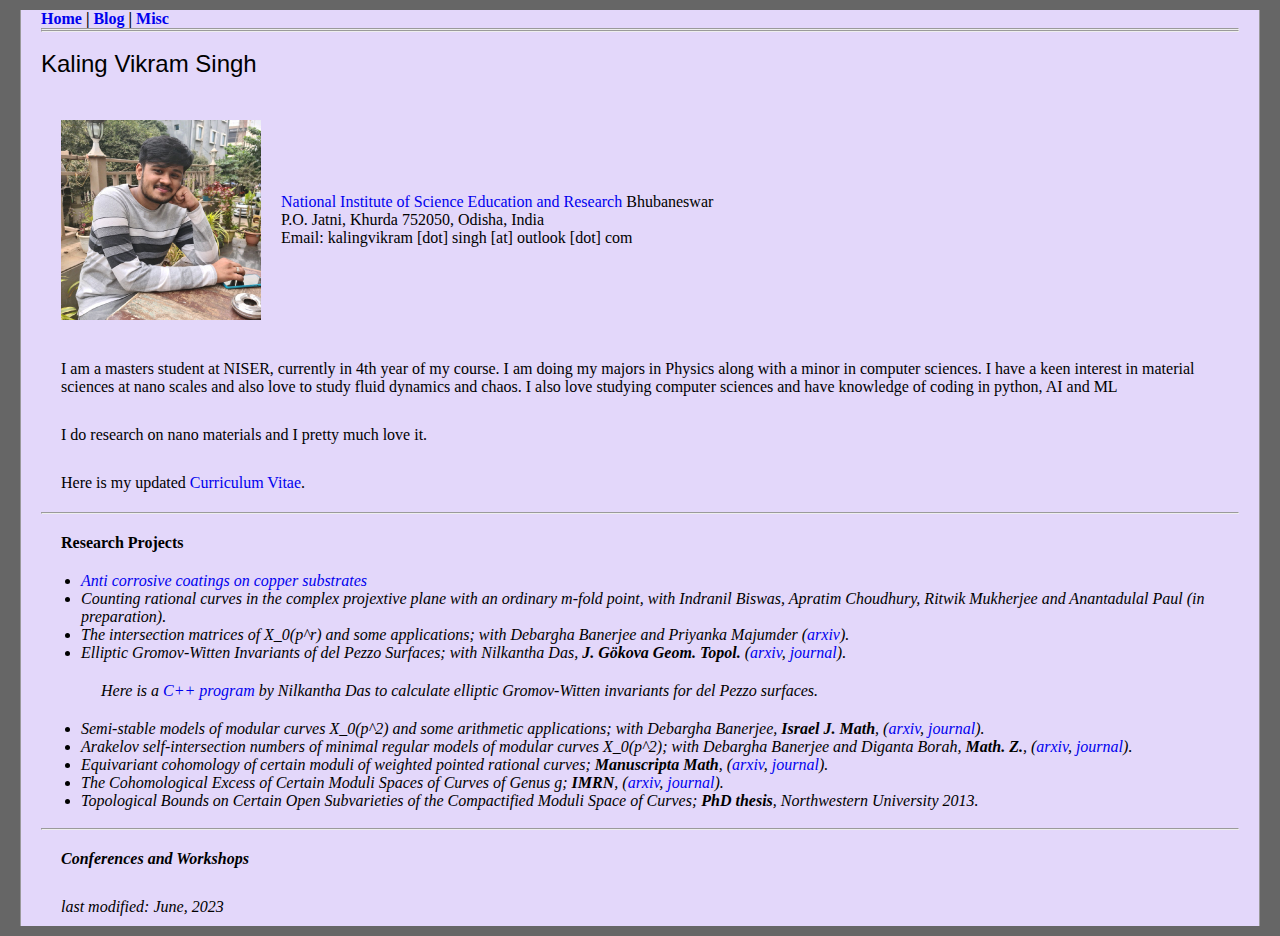
<file: index.html>
<!DOCTYPE html PUBLIC "-//W3C//DTD XHTML 1.0 Transitional//EN" "http://www.w3.org/TR/xhtml1/DTD/xhtml1-transitional.dtd">

<html xmlns="http://www.w3.org/1999/xhtml">
<head>
  <meta http-equiv="Content-Type" content="text/html; charset=utf-8" />
  <title>Kaling Vikram Singh</title>
  <style type="text/css">
    body {
      background-color: #666666;
    }
  </style>
  <link href="css/Layout.css" rel="stylesheet" type="text/css" />
  <style type="text/css">
    a:link {
      text-decoration: none;
    }
    a:visited {
	  text-decoration: none;
    }
    a:hover {
      text-decoration: none;
    }
    a:active {
      text-decoration: none;
      color: #FF0000;
    }
    body,td,th {
      color: #000000;
    }
  </style>
</head>

<body>
  <div id="wrapper">
    <div id="navigation">
      <a href="index.html">Home</a> |  
      <a href="Blog.html">Blog</a> | 
      <a href="Misc.html">Misc</a>
      <hr /><hr />
    </div>
    <div id="title">Kaling Vikram Singh</div>  
    <div id="bodyArea">
      <table border="0" cellpadding="10" cellspacing="20">
        <tr>
          <td>
            <img src="image/myself.jpeg" alt="myself" width="200">
          </td>
          <td>
            <a href="http://www.niser.ac.in/" target="new">  
            National Institute of Science Education and Research</a> Bhubaneswar<br>
            P.O. Jatni, Khurda 752050, Odisha, India<br>
            Email: kalingvikram [dot] singh [at] outlook [dot] com<br>
          </td>
        </tr>
      </table>
      <p> I am a masters student at NISER, currently in 4th year of my course. I am doing my majors in Physics along with a minor 
      in computer sciences. I have a keen interest in material sciences at nano scales and also love to study fluid dynamics and chaos.
       I also love studying computer sciences and have knowledge of coding in python, AI and ML </p>
      
      <p>I do research on nano materials and I pretty much love it. </p>
      
      <p>Here is my updated <a href="files/CV.pdf" target="new">Curriculum Vitae</a>.</p>

      <hr>

      <p><strong>Research Projects </strong></p>
      <ul>
        <li><em><a href="files/IIT_report.pdf" target ="_blank">Anti corrosive coatings on copper substrates </a>
      
        <li><em>Counting rational curves in the complex projextive plane with an ordinary m-fold point</em>,
            with Indranil Biswas, Apratim Choudhury, Ritwik Mukherjee and Anantadulal Paul (in preparation). </li>
      
        <li><em>The intersection matrices of X_0(p^r) and some applications</em>; 
            with Debargha Banerjee and Priyanka Majumder 
            (<a href="https://arxiv.org/abs/2210.08866" target="new">arxiv</a>).</li>
      
	<li><em>Elliptic Gromov-Witten Invariants of del Pezzo Surfaces</em>; with Nilkantha Das, 
            <b>J. Gökova Geom. Topol.</b> (<a href="https://arxiv.org/abs/1901.00839" target="new">arxiv</a>,
	    <a href="https://www.gokovagt.org/journal/2019/chaudas.html" target="new">journal</a>).</li>

	<p style="margin-right: 0.53cm">Here is a <a href="programs/genus_one_del-pezzo.cpp" target="new">C++ program</a> by
	   Nilkantha Das to calculate elliptic Gromov-Witten invariants for del Pezzo surfaces.</p>

        <li><em>Semi-stable models of modular curves X_0(p^2) and some arithmetic applications</em>; 
            with Debargha Banerjee, <b>Israel J. Math</b>, (<a href="https://arxiv.org/pdf/1802.06968.pdf" target="new">arxiv</a>,
            <a href="https://link.springer.com/article/10.1007/s11856-021-2107-3" target="new">journal</a>).</li>

	<li><em>Arakelov self-intersection numbers of minimal regular models of modular curves X_0(p^2)</em>;
            with Debargha Banerjee and Diganta Borah, <b>Math. Z.</b>, 
            (<a href="https://arxiv.org/abs/1710.10915" target="new">arxiv</a>, 
             <a href="https://link.springer.com/article/10.1007/s00209-020-02480-1" target="new">journal</a>). </li>

        <li><em>Equivariant cohomology of certain moduli of weighted pointed rational curves</em>;
	    <b>Manuscripta Math</b>, (<a href="https://arxiv.org/abs/1505.04564" target="new">arxiv</a>,
	    <a href="https://doi.org/10.1007/s00229-015-0807-x" target="new">journal</a>).</li>

        <li><em>The Cohomological Excess of Certain Moduli Spaces of Curves of Genus g</em>; <b>IMRN</b>,
			(<a href="http://arxiv.org/abs/1302.5405" target="new">arxiv</a>,
			<a href="https://doi.org/10.1093/imrn/rnt229" target="new">journal</a>).</li>

        <li><em>Topological Bounds on Certain Open Subvarieties of the Compactified Moduli Space of Curves</a></em>; 
            <b>PhD thesis</b>, Northwestern University 2013.</li>
      </ul> 
      <br>
      <hr>

      <p><strong>Conferences and Workshops</strong></p>
      <!--<ul>
        <li><a href="Teich.html" target="new">Workshop on Quasiconformal Mappings and Teichmüller Theory</a> at KSOM
	    Kozhikode (19 - 23 Feb 2020).</li>

        <li><a href="http://www.ksom.res.in/RCCT2019-20/RCCT2019-20-ComplexAnalysis.php" target="new">Refresher
	    course for College Teachers in Complex Analysis</a> at KSOM Kozhikode (28 Nov - 1 Dec 2019). </li>

        <li><a href="https://www.icts.res.in/program/perfectoid2019" target="new">Workshop
	    and Discussion meeting on Perfectoid Spaces</a> at ICTS Bangalore (9-20 September 2019). </li>

        <li><a href="https://www.icts.res.in/program/JhGW2017" target="new">J-Holomorphic
	    Curves and Gromov-Witten invariants</a> at ICTS Bangalore (25 Dec 2017 - 4 Jan 2018) </li>

        <li><a href="http://www.niser.ac.in/niser_jhol/" target="new">Introduction to J-holomorphic curves and Gromov-Witten Invariants</a> 
            at NISER Bhubaneshwar (10-22 July 2017)</li>
      </ul>
      <br>
      <hr>

      <p><strong>Selected talks and some notes</strong></p>
      <p>Please inform me of any mathematical errors or typos in these slides or notes and they shall be corrected.</p>
      <ul>
	<li>Afine Stratification Number and Moduli Space of Curves, Midwest Algebraic Geometry Graduate Conference, Nov 4 2012. 
            (<a href="files/MAGiC-talk.pdf" target="new">Slides</a>)</li>

	<li>Dissertation presentation, Northwestern University, May 1 2013. 
            (<a href="files/defence.pdf" target="new">Slides</a>)</li>

	<li>Operads and Moduli of Hyperelliptic curves, ISI Bangalore, Aug 1 2013.
	    (<a href="files/ISI-1Aug2013.pdf" target="new">Slides</a>)</li>

	<li>Topological bounds on certain moduli of curves, Belur RKM Kolkata, Colloquium talk, Aug 4 2013. 
            (<a href="files/Belur-RKM-talk-4Aug2013.pdf" target="new">Notes</a>)</li>

	<li>Cohomological excess of certain Moduli Spaces of Stable curves, Utrecht University, 
            Geometry and Algebra Seminar, Jan 28 2014.</li>

	<li>Operads and Moduli of Curves, MPIM Bonn, Oberseminar, Aug 7 2014. 
            (<a href="files/MPIM-7Aug2014.pdf" target="new">Slides</a>)</li>

	<li>Moduli of certain Weighted Pointed Rational Curves, ICTS Bangalore, Higgs Bundles Conference, Apr 1 2016. 
            (<a href="https://youtu.be/UUH4XBg-duA" target="new">Video</a>)</li>

	<li>Introductionto Moduli of Curves I &amp; II, J-holomorphic Curves and Gromov-Witten Theory, NISER Bhubaneshwar 15,17 July 2017. 
            (<a href="files/ModuliCurvesNISER-15Jul2017.pdf" target="new">Notes</a>)</li>

	<li>Witten Conjectures I &amp; II, J-holomorphic Curves and Gromov Witten Theory, NISER Bhubaneshwar 18,20 July 2017. 
            (<a href="files/MirzakhaniWittenNISER-18Jul2017.pdf" target="new">Notes</a>)</li>

	<li>Maryam Mirzakhani Memorial talk for IISER Pune Math Club, 17 November, 2017. 
            (<a href="files/Mirzakhani17Nov2017.pdf" target="new">Slides</a>)</li>


	<li>Moduli of Curves, J-Holomorphic Curves and Gromov-Witten Invariants, ICTS Bangalore 29 December 2017. 
            (<a href="https://www.youtube.com/watch?v=WjPKQd803nk&amp;list=PL04QVxpjcnjg5D51diyf_nzAlhIoRYq75" target="new">Video</a>)</li>

	<li>Intersection Theory on Moduli Space of Curves and their connection to Integrable Systems, <br> 
            Integrable​ ​systems​ ​in​ Mathematics,​ ​Condensed​ ​Matter​ ​and​ Statistical​ ​Physics, ICTS Bangalore 17 July 2018. 
            (<a href="files/ICTS-17July2018.pdf" target="new">Slides</a>, 
             <a href="https://www.youtube.com/watch?v=510lGKFe8aI" target="new">Video</a>)</li>

	<li>Counting curves in the complex projective plane and beyond, Mathematics Symposium, IISER Pune 15 September 2018.</li>

	<li>Introduction to Teichmuller Theory, Series of 4 lectures, IISER Kolkata, 26-30 November 2018. </li>

	<li>Arakelov Geometry of Modular Curves X_0(p^2), Pune-Mumbai Number Theory Seminar, IISER Pune 15 February 2019. 
            (<a href="files/PMNTS-15Feb2019.pdf" target="new">Slides</a>) </li>

	<li>Arakelov Geometry of Modular Curves X_0(p^2), Geometry and Topology Seminar, IIT Madras 25 February 2019. </li>

	<li>Arakelov Geometry of Modular Curves X_0(p^2), IIT Hyderabad 2 August 2019. </li>

	<li>Introduction to Adic Spaces, Perfectoid Spaces Worksop and Discussion Meeting, ICTS Bangalore, 11 September 2019. 
            (<a href="files/Adic-11Sep2019.pdf" target="new">Notes</a>)</li>

	<li>Topics in Complex analysis, Refresher course for College Teachers in Complex Analysis, KSOM Kozhikode, 28 Nov - 1 Dec 2019. 
            (<a href="files/TTP-KSOM_lectures.pdf" target="new">Notes</a>)</li>
            
        <li>Algebraic Geometry Seminar, TIFR Mumbai, 26 Feb 2021. 
            (<a href="files/TIFR-26Feb2021.pdf" target="new">Slides</a>)</li>
            
        <li>KSoM Seminar Series, Kerala School of Mathematics Kozhikode, 12 March 2021.</li>
       
        <li>Celebrating Women in Mathematics, In remembrance of Maryam Mirzakhani (aimed at undergraduate students), IISER Berhampur, 12 May 2021.
            (<a href="files/WIM-12May2021.pdf" target="new">Slides</a>, <a href="https://youtu.be/glwJ8QGZkQQ" target="new">Video</a>)</li>
        
        <li>Plationic Solids, NISER Outreach Program, 21 Jan 2022.
            (<a href="files/NISER_Outreach21Jan2022.pdf" target="new">Slides</a>)</li>
      </ul>
      <br>
      <hr>-->
      
      <p>last modified: June, 2023</p>
    </div>
  </div>
</body>
</html>
</file>
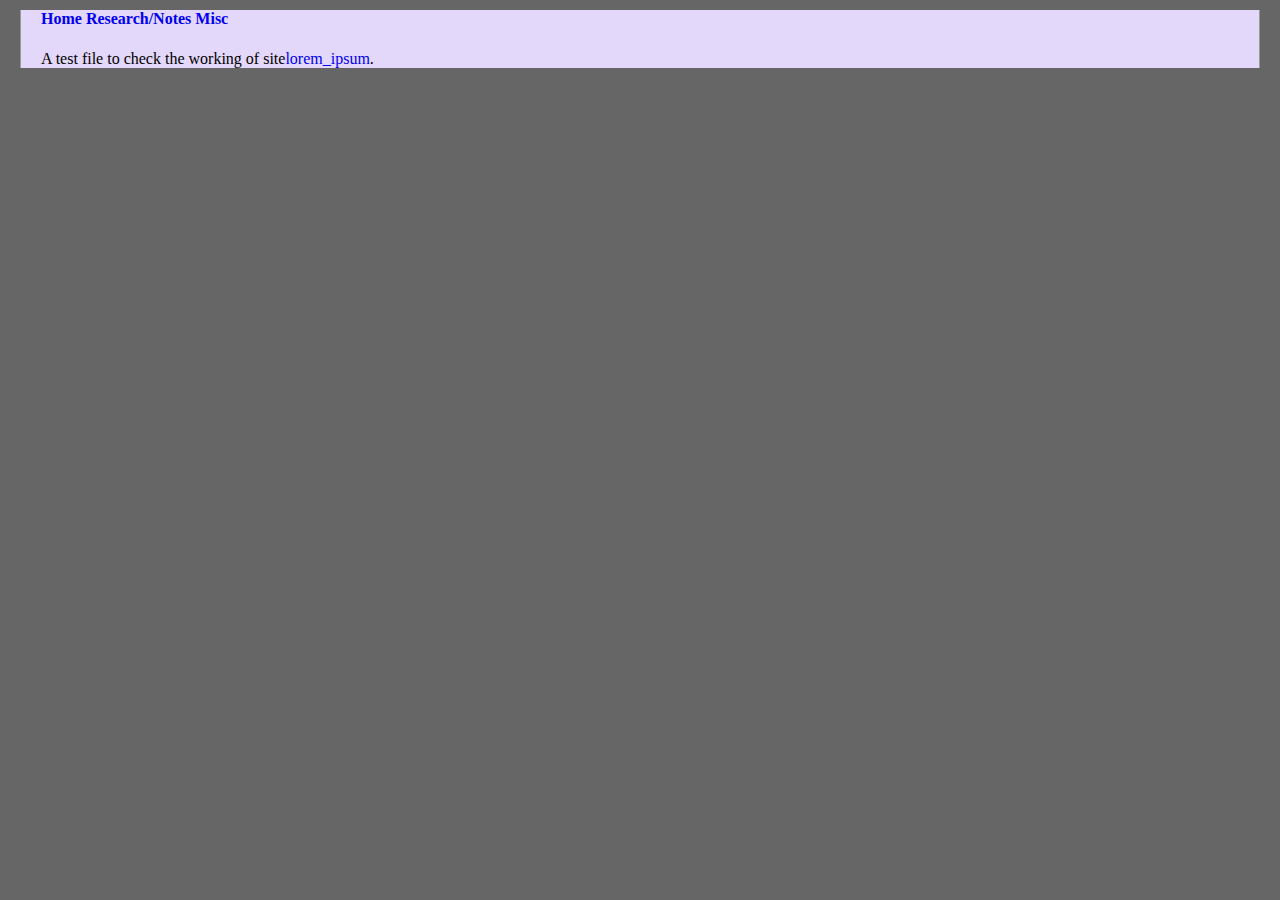
<file: blog.html>
<!DOCTYPE html PUBLIC "-//W3C//DTD XHTML 1.0 Transitional//EN" "http://www.w3.org/TR/xhtml1/DTD/xhtml1-transitional.dtd">
<html xmlns="http://www.w3.org/1999/xhtml"><head>
  <meta http-equiv="Content-Type" content="text/html; charset=UTF-8">
  <title>Kaling Vikram Singh - Blog</title>
  <style type="text/css">
    body {
      background-color: #666666;
    }
  </style>
  
  <link href="css/Layout.css" rel="stylesheet" type="text/css">
  <style type="text/css">
    a:link { text-decoration: none; }
    a:visited { text-decoration: none; }
    a:hover { text-decoration: none; }
    a:active {
      text-decoration: none;
      color: #FF0000;
    }
    body,td,th { color: #000; }
    table {border-collapse: collapse; margin-left: 40px}
    table, th, td {border: 1px solid black; padding: 10px; text-align: left;}
  </style>
</head>

<body data-new-gr-c-s-check-loaded="8.871.0" data-gr-ext-installed="">
    <div id="wrapper">
        <div id="navigation">
          <a href="index.html">Home</a>   
          <a href="blog.html">Research/Notes</a>  
          <a href="Misc.html">Misc</a>
    </div>
    <div id="bodyArea">
      A test file to check the working of site<a href="files/test.pdf" target="_blank">lorem_ipsum</a>. 
      


</body></html>
</file>
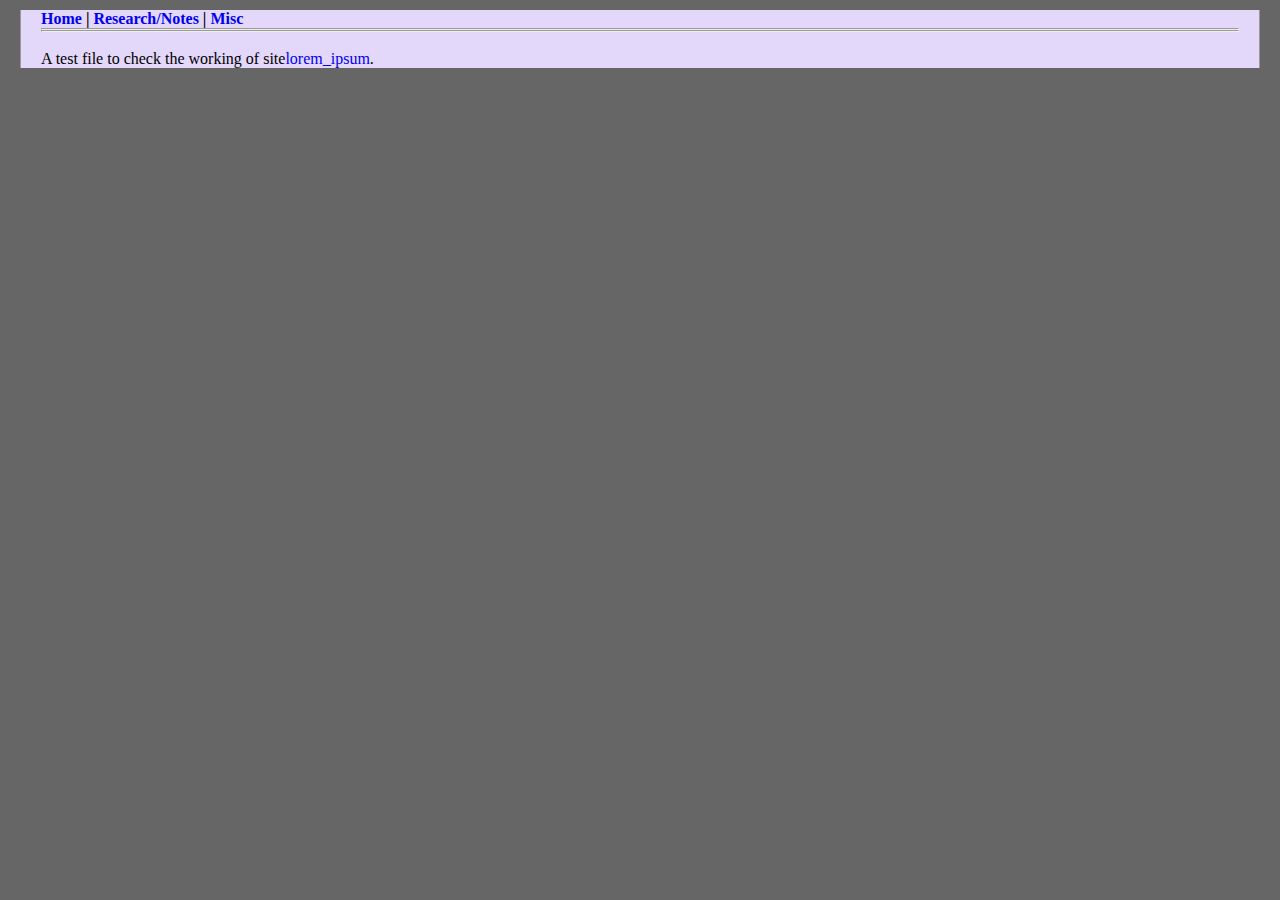
<file: Misc.html>
<!DOCTYPE html PUBLIC "-//W3C//DTD XHTML 1.0 Transitional//EN" "http://www.w3.org/TR/xhtml1/DTD/xhtml1-transitional.dtd">
<html xmlns="http://www.w3.org/1999/xhtml"><head>
  <meta http-equiv="Content-Type" content="text/html; charset=UTF-8">
  <title>Kaling Vikram Singh - Blog</title>
  <style type="text/css">
    body {
      background-color: #666666;
    }
  </style>
  
  <link href="css/Layout.css" rel="stylesheet" type="text/css">
  <style type="text/css">
    a:link { text-decoration: none; }
    a:visited { text-decoration: none; }
    a:hover { text-decoration: none; }
    a:active {
      text-decoration: none;
      color: #FF0000;
    }
    body,td,th { color: #000; }
    table {border-collapse: collapse; margin-left: 40px}
    table, th, td {border: 1px solid black; padding: 10px; text-align: left;}
  </style>
</head>

<body data-new-gr-c-s-check-loaded="8.871.0" data-gr-ext-installed="">
    <div id="wrapper">
        <div id="navigation">
          <a href="index.html">Home</a> |  
          <a href="blog.html">Research/Notes</a> | 
          <a href="Misc.html">Misc</a>
      <hr>
      <hr>
    </div>
    <div id="bodyArea">
      A test file to check the working of site<a href="files/test.pdf" target="_blank">lorem_ipsum</a>. 
      


</body></html>
</file>
<file: css/Layout.css>
@charset "utf-8";
* {
	margin: 0px;
	padding: 0px;
	left: auto;
	right: auto;
}
#wrapper #graphsimage {
	margin-top: 10px;
	margin-right: auto;
	margin-bottom: 10px;
	margin-left: auto;
	height: 355px;
	width: 800px;
	background-image: url(../images/graphs.png);
}

#wrapper {
	background-color: #e3d7fa;
	width: auto;
	margin-right: 20px;
	margin-left: 20px;
	height: auto;
	border-right-width: 1px;
	border-right-style: solid;
	border-left-style: solid;
	border-left-width: 1px;
	border-right-color: #999;
	border-left-color: #999;
	margin-top: 10px;
	margin-bottom: auto;	
	font-family: verdana, times;
}

#wrapper #bodyArea{
    height: auto;
	width: auto;
	margin-right: 20px;
	margin-left: 20px;
}

#wrapper #bodyArea #left {
	width: 580px;
	margin-right: auto;
	margin-left: 10px;
	float: left;
	height: auto;
	margin-top: 50px;
	font-size: 16px;
	color: #000;
}
#wrapper #bodyArea #right {
	width: 380px;
	margin-right: 10px;
	margin-left: auto;
	float: right;
	height: 220px;
	margin-top: 50px;
	background-color: #FFC;
	font-size: 16px;
}
p {
	margin: 10px;
	padding-top: 10px;
	padding-right: 10px;
	padding-bottom: 10px;
	padding-left: 10px;
	color: #000;
}
#wrapper #title {
	font-size: 24px;
	height: 50px;
	margin-right: auto;
	margin-left: 20px;
	font-family: Verdana, Geneva, sans-serif;
	font-style: normal;
	clip: rect(auto,auto,auto,auto);
	left: auto;
	right: auto;
	color: #000;
}
#wrapper #navigation {
	width: auto;
	height: 40px;
	font-family: "Times New Roman", Times, serif;
	font-style: normal;
	font-weight: bold;
	margin-left: 20px;
	margin-right: 20px;
}
ul {
	margin-right: 20px;
	margin-left: 40px;
}
</file>
